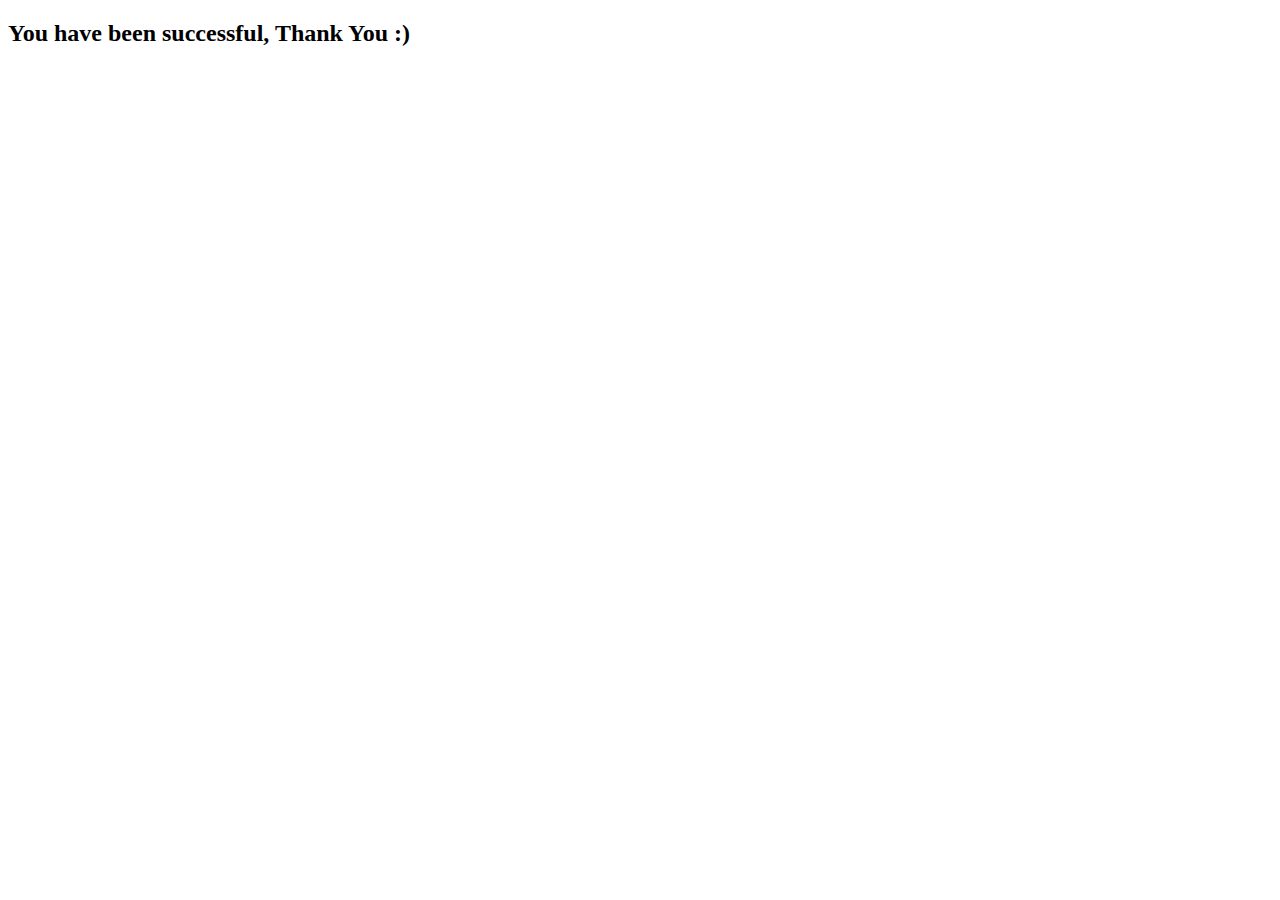
<file: src/main/resources/templates/checkoutcomplete.html>
<!DOCTYPE html>
<html lang="en" xmlns:th="http://www.thymeleaf.org">

<head>
    <div th:replace="common/header :: common-header"/>
</head>

<body>

    <div class="container">
        <div class="row col-md-12">
            <h2>You have been successful, Thank You :)</h2>
        </div>
    </div>


<div th:replace="common/header :: end-scripts"/>
<div class="container" th:replace="common/footer :: common-footer"/>
</body>
</html>
</file>
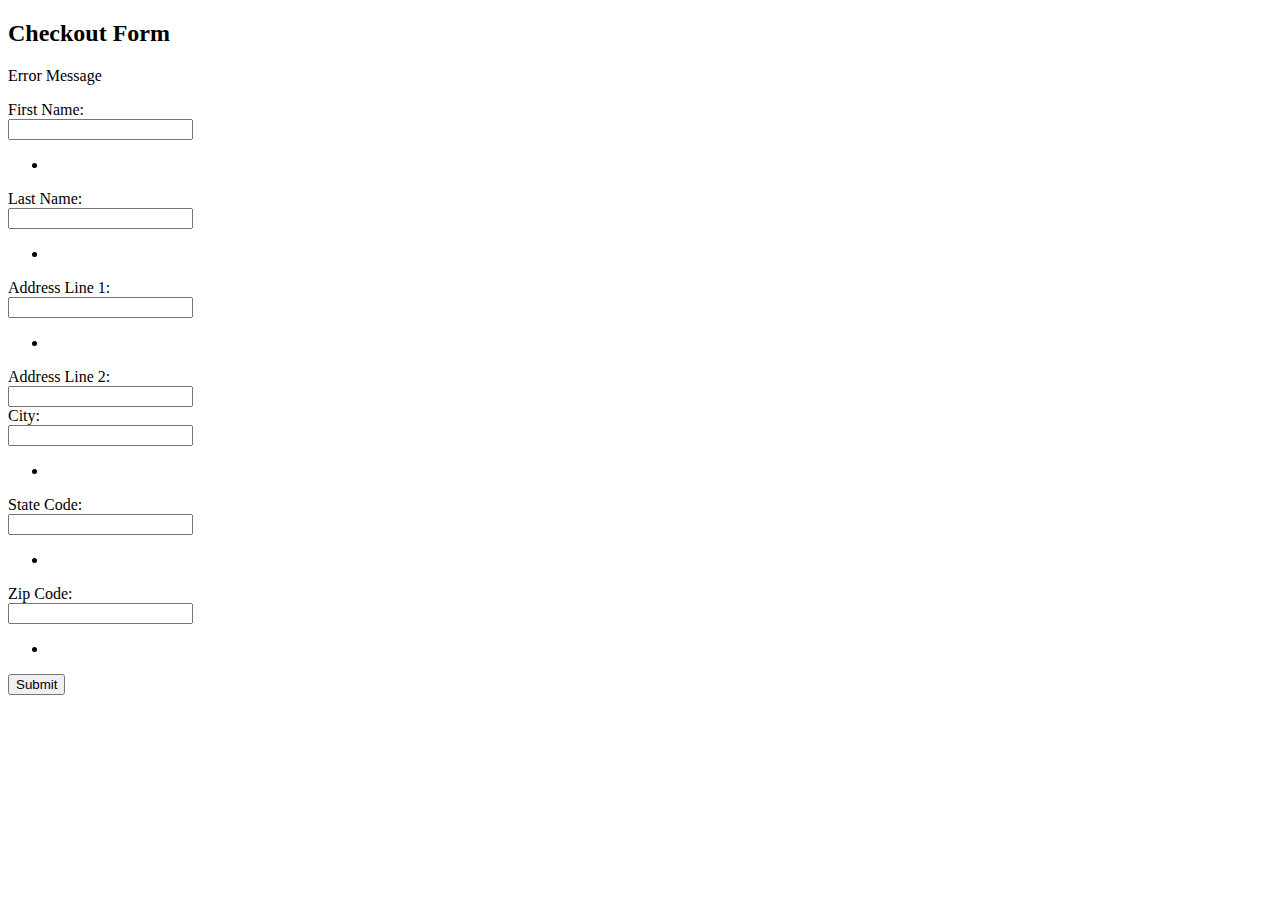
<file: src/main/resources/templates/checkoutform.html>
<!DOCTYPE html>
<html lang="en" xmlns:th="http://www.thymeleaf.org">

<head>
    <div th:replace="common/header :: common-header"/>
</head>

<body>

<div class="container">
    <h2>Checkout Form</h2>

    <form class="form-horizontal" th:object="${checkoutCommand}" th:action="@{/docheckout}" method="post">

        <div th:if="${#fields.hasErrors('*')}" class="alert alert-danger">
            <p th:text="#{checkoutCommand.hasErrors}">Error Message</p>
        </div>

        <div class="form-group" th:class="${#fields.hasErrors('firstName')} ? 'form-group has-error' : 'form-group'">
            <label class="col-sm-2 control-label">First Name:</label>
            <div class="col-sm-10">
                <input type="text" class="form-control" th:field="*{firstName}" th:errorclass="has-error"/>
                <span class="help-block" th:if="${#fields.hasErrors('firstName')}">
                    <ul>
                        <li th:each="err : ${#fields.errors('firstName')}" th:text="${err}"/>
                    </ul>
                </span>
            </div>
        </div>

        <div class="form-group" th:class="${#fields.hasErrors('lastName')} ? 'form-group has-error' : 'form-group'">
            <label class="col-sm-2 control-label">Last Name:</label>
            <div class="col-sm-10">
                <input type="text" class="form-control" th:field="*{lastName}" th:errorclass="has-error"/>
                <span class="help-block" th:if="${#fields.hasErrors('lastName')}">
                    <ul>
                        <li th:each="err : ${#fields.errors('lastName')}" th:text="${err}"/>
                    </ul>
                </span>
            </div>
        </div>

        <div class="form-group" th:class="${#fields.hasErrors('addressLine1')} ? 'form-group has-error' : 'form-group'">
            <label class="col-sm-2 control-label">Address Line 1:</label>
            <div class="col-sm-10">
                <input type="text" class="form-control" th:field="*{addressLine1}" th:errorclass="has-error"/>
                <span class="help-block" th:if="${#fields.hasErrors('addressLine1')}">
                    <ul>
                        <li th:each="err : ${#fields.errors('addressLine1')}" th:text="${err}"/>
                    </ul>
                </span>
            </div>
        </div>

        <div class="form-group">
            <label class="col-sm-2 control-label">Address Line 2:</label>
            <div class="col-sm-10">
                <input type="text" class="form-control" th:field="*{addressLine2}"/>
            </div>
        </div>

        <div class="form-group" th:class="${#fields.hasErrors('city')} ? 'form-group has-error' : 'form-group'">
            <label class="col-sm-2 control-label">City:</label>
            <div class="col-sm-10">
                <input type="text" class="form-control" th:field="*{city}" th:errorclass="has-error"/>
                <span class="help-block" th:if="${#fields.hasErrors('city')}">
                    <ul>
                        <li th:each="err : ${#fields.errors('city')}" th:text="${err}"/>
                    </ul>
                </span>
            </div>
        </div>

        <div class="form-group" th:class="${#fields.hasErrors('stateCode')} ? 'form-group has-error' : 'form-group'">
            <label class="col-sm-2 control-label">State Code:</label>
            <div class="col-sm-10">
                <input type="text" class="form-control" th:field="*{stateCode}" th:errorclass="has-error"/>
                <span class="help-block" th:if="${#fields.hasErrors('stateCode')}">
                    <ul>
                        <li th:each="err : ${#fields.errors('stateCode')}" th:text="${err}"/>
                    </ul>
                </span>
            </div>
        </div>

        <div class="form-group" th:class="${#fields.hasErrors('zipCode')} ? 'form-group has-error' : 'form-group'">
            <label class="col-sm-2 control-label">Zip Code:</label>
            <div class="col-sm-10">
                <input type="text" class="form-control" th:field="*{zipCode}"/>
                <span class="help-block" th:if="${#fields.hasErrors('zipCode')}">
                    <ul>
                        <li th:each="err : ${#fields.errors('zipCode')}" th:text="${err}"/>
                    </ul>
                </span>
            </div>
        </div>

        <div class="row">
            <button type="submit" class="btn btn-primary">Submit</button>
        </div>
    </form>

</div>


<div th:replace="common/header :: end-scripts"/>
<div class="container" th:replace="common/footer :: common-footer"/>
</body>
</html>
</file>
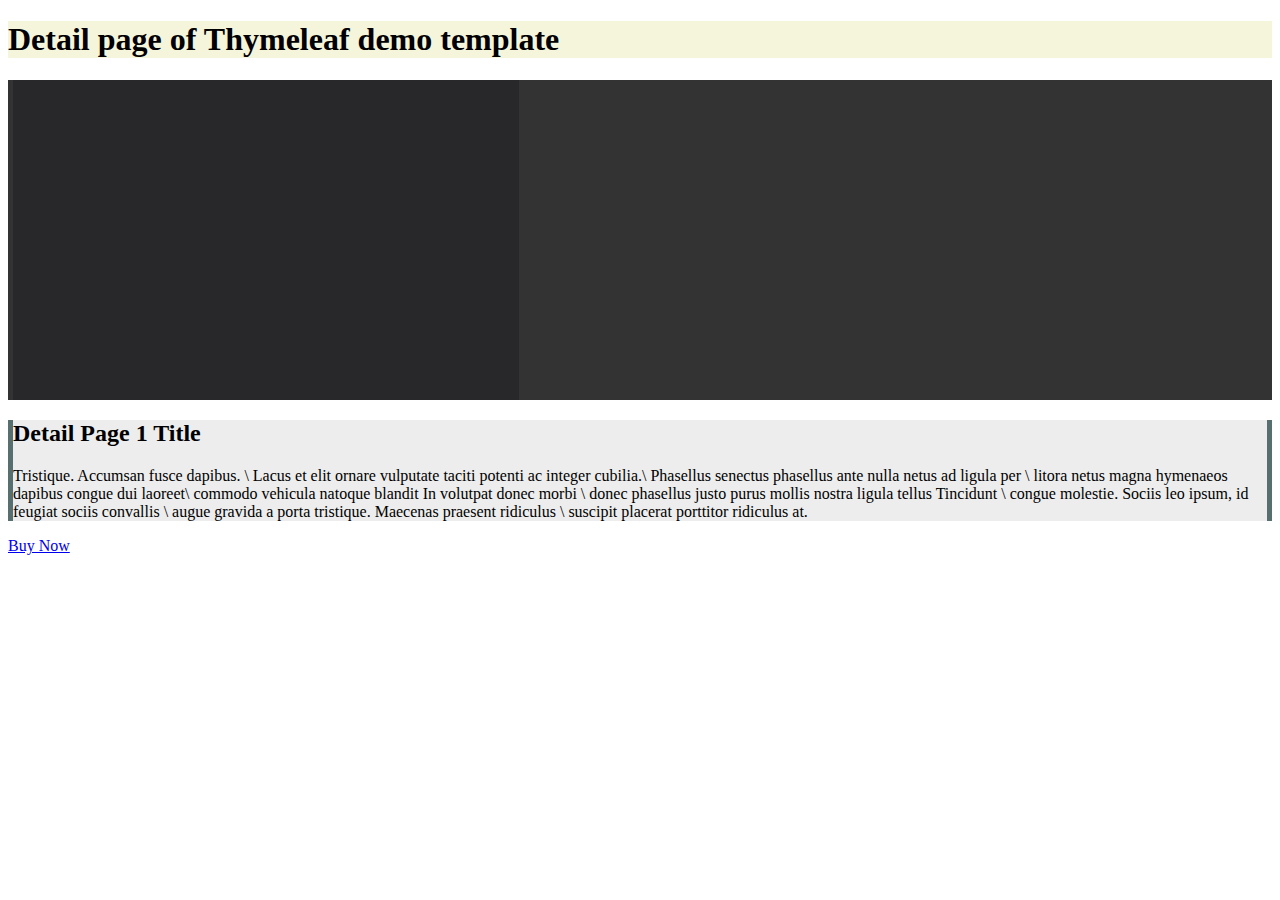
<file: src/main/resources/templates/details.html>
<!DOCTYPE html>
<html lang="en" xmlns:th="http://www.thymeleaf.org">

<head>

    <div th:replace="common/header :: common-header"/>
    <link type="text/css" th:href="@{/css/details.css}" rel="stylesheet" media="screen"/>

</head>


<body>
<div class="container-fluid">

    <div th:replace="common/jumbotron :: common-jumbotron"/>

<div class="container">
        <div class="row">
            <div class="col-md-12" style="background-color: beige">
                <h1>Detail page of Thymeleaf demo template</h1>
            </div>
        </div>
        <div class="row">
            <div class="col-md-6" style="background-color: #333333">
                <div style="background-color: #28282A; margin: 5px; width: 506px; height: 320px;">
                    <img class="center-block" th:src="@{/images/wickedwitchprojectsmoon.png}"/>
                </div>

            </div>
            <div class="col-md-6" style="background-color: #586f6f">
                 <div style="background-color: #ededed; margin: 5px;">
                     <h2>Detail Page 1 Title</h2>
                     <p>Tristique. Accumsan fusce dapibus. \
                         Lacus et elit ornare vulputate taciti potenti ac integer cubilia.\
                         Phasellus senectus phasellus ante nulla netus ad ligula per \
                         litora netus magna hymenaeos dapibus congue dui laoreet\
                         commodo vehicula natoque blandit In volutpat donec morbi \
                         donec phasellus justo purus mollis nostra ligula tellus Tincidunt \
                         congue molestie. Sociis leo ipsum, id feugiat sociis convallis \
                         augue gravida a porta tristique. Maecenas praesent ridiculus \
                         suscipit placerat porttitor ridiculus at.</p>
                 </div>
            </div>
        </div>

        <div class="row">
            <div class="col-md-offset-4 col-md-4">
                <p id="buy-button"><a class="btn btn-primary btn-lg" href="#" role="button">Buy Now</a></p>
           </div>
       </div>
    </div>

</div>

<div th:replace="common/header :: end-scripts"/>

</body>
</html>
</file>
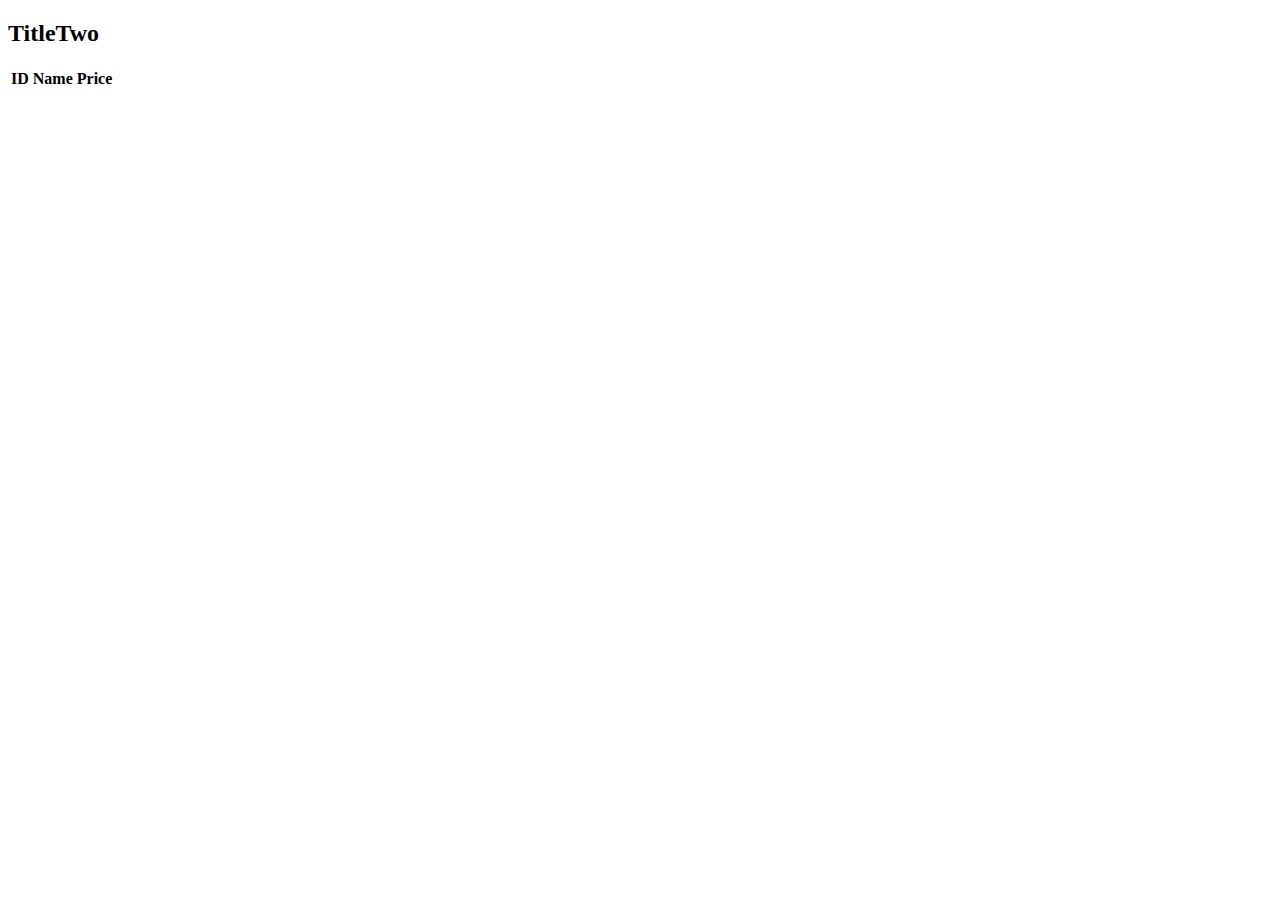
<file: src/main/resources/templates/indextable.html>
<!DOCTYPE html>
<html lang="en" xmlns:th="http://www.thymeleaf.org">

<head>
        <div th:replace="common/header :: common-header"/>

</head>

<body>
<div class="container-fluid">

<div th:replace="common/jumbotron :: common-jumbotron"/>

<div class="row">
    <div class="col-md-12">
        <h2 id="heading-two" th:text="#{index.title.text}">TitleTwo</h2>
    </div>
</div>

    <table>
        <tr>
            <th>ID</th>
            <th>Name</th>
            <th>Price</th>
        </tr>
        <tr th:each="product : ${products}">
            <td th:text="${product.id}"></td>
            <td th:text="${product.courseName}"></td>
            <td th:text="${product.price}"></td>
        </tr>
    </table>

<div class="main-body">
    <div class="row">
            <div class="col-md-3">
                <div class="light-color">
                 <p><a th:text="#{index.div.one}" href="/details/1"/></p>
                </div>
            </div>

        <div class="col-md-3 dark-color">
            <div class="dark-color">
                <p><a th:text="#{index.div.two}" href="/details/2"/></p>
            </div>
        </div>

        <div class="col-md-3 light-color">
            <div class="light-color">
                <p><a th:text="#{index.div.three}" href="/details/3"/></p>
            </div>
        </div>

        <div class="col-md-3 dark-color">
            <div class="dark-color">
                <p><a th:text="#{index.div.four}" href="/details/4"/></p>
            </div>
        </div>
    </div>
</div>

</div><!-- /.container -->

<div th:replace="common/header :: end-scripts"/>


<div class="container" th:replace="common/footer :: common-footer"/>

</body>
</html>
</file>
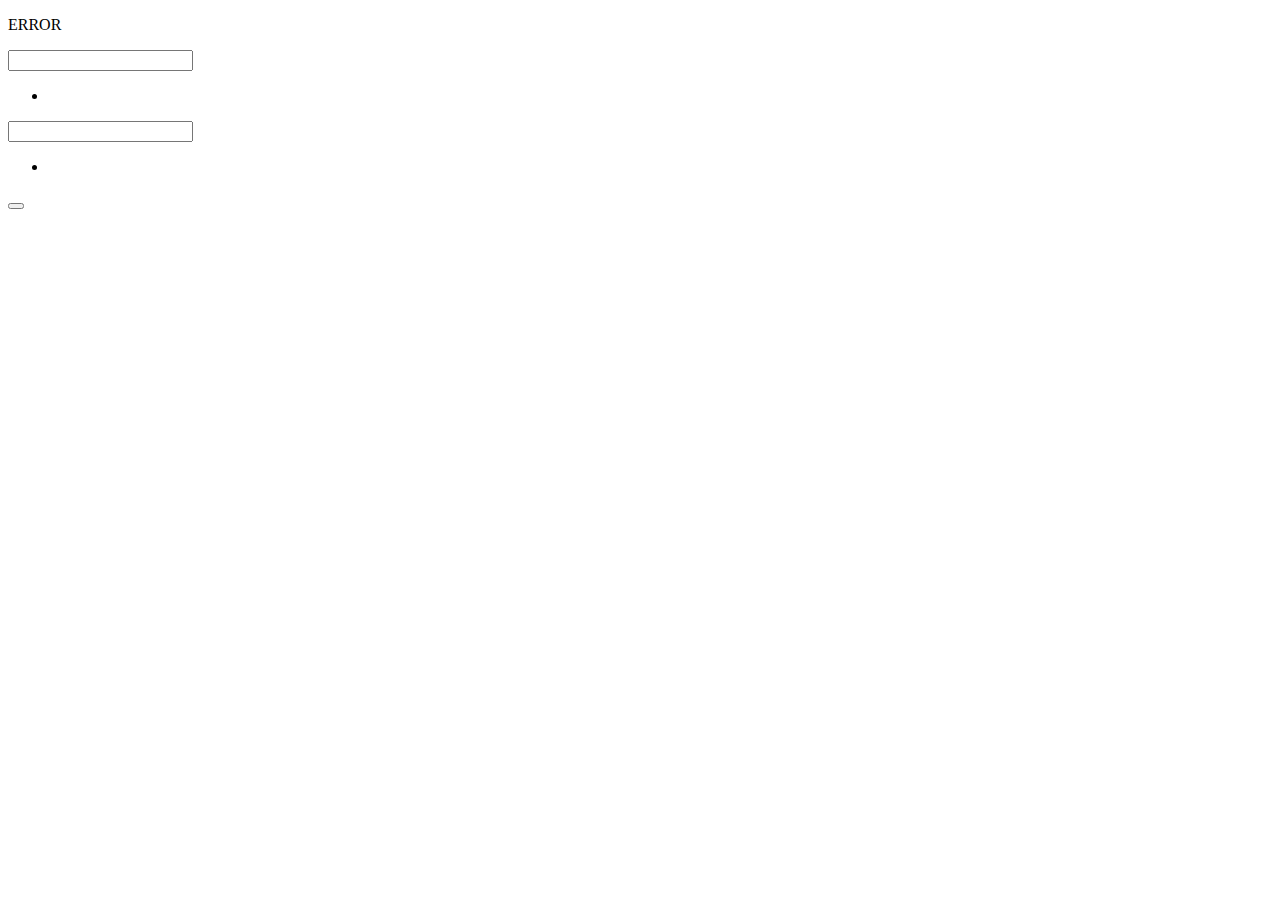
<file: src/main/resources/templates/login.html>
<!DOCTYPE html>
<html lang="en" xmlns:th="http://www.thymeleaf.org">

<head>
    <div th:replace="common/header :: common-header"/>
</head>

<body>

<div class="container" th:fragment="login">
            <div class="navbar navbar-inverse navbar-fixed-top">
                <div class="container-fluid">

<div class="pull-right">
    <form class="form-inline" th:object="${loginCommand}" th:action="@{/login}" method="post">

        <div th:if="${#fields.hasErrors('*')}" class="alert alert-danger">
            <p th:text="#{loginCommand.hasErrors}">ERROR</p>
        </div>

        <div class="form-group" th:class="${#fields.hasErrors('userName')} ? 'form-group has-error' : 'form-group'">
            <label for="username" th:text="#{login.username}"/>
            <input type="text" id="username" name="username" class="form-control" th:field="*{userName}" th:errorclass="has-error"/>
            <span class="help-block" th:if="${#fields.hasErrors('userName')}">
                <ul>
                    <li th:each="err : ${#fields.errors('userName')}" th:text="${err}"/>
                </ul>
            </span>
        </div>

        <div class="form-group" th:class="${#fields.hasErrors('password')} ? 'form-group has-error' : 'form-group'">
            <label for="password" th:text="#{login.password}"/>
            <input type="password" id="password" name="password" class="form-control" th:field="*{password}" th:errorclass="has-error"/>
            <span class="help-block" th:if="${#fields.hasErrors('password')}">
                <ul>
                    <li th:each="err : ${#fields.errors('password')}" th:text="${err}"/>
                </ul>
            </span>
        </div>

        <div class="form-group">
            <button id="loginbtn" type="submit" class="btn btn-default" th:text="#{login.submit.button}"/>
        </div>
    </form>
</div>
</div>
</div>
</div>


    <div th:replace="common/footer :: common-footer"/>
    <div th:replace="common/header :: end-scripts"/>
</body>
</html>
</file>
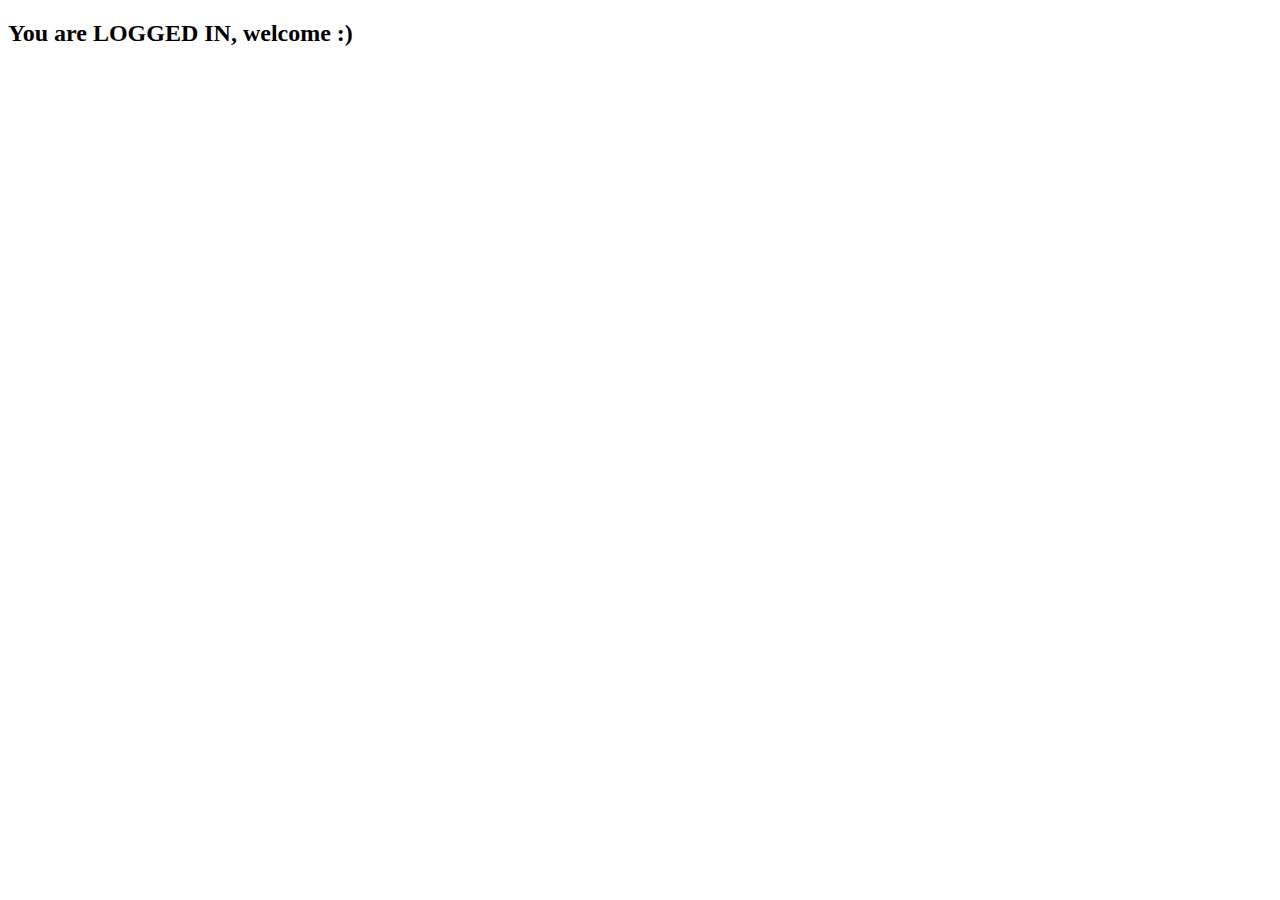
<file: src/main/resources/templates/logincomplete.html>
<!DOCTYPE html>
<html lang="en" xmlns:th="http://www.thymeleaf.org">

<head>
    <div th:replace="common/header :: common-header"/>
</head>

<body>

<div class="container">
    <div class="row col-md-12">
        <h2>You are LOGGED IN, welcome :)</h2>
    </div>
</div>


<div th:replace="common/header :: end-scripts"/>
<div class="container" th:replace="common/footer :: common-footer"/>
</body>
</html>
</file>
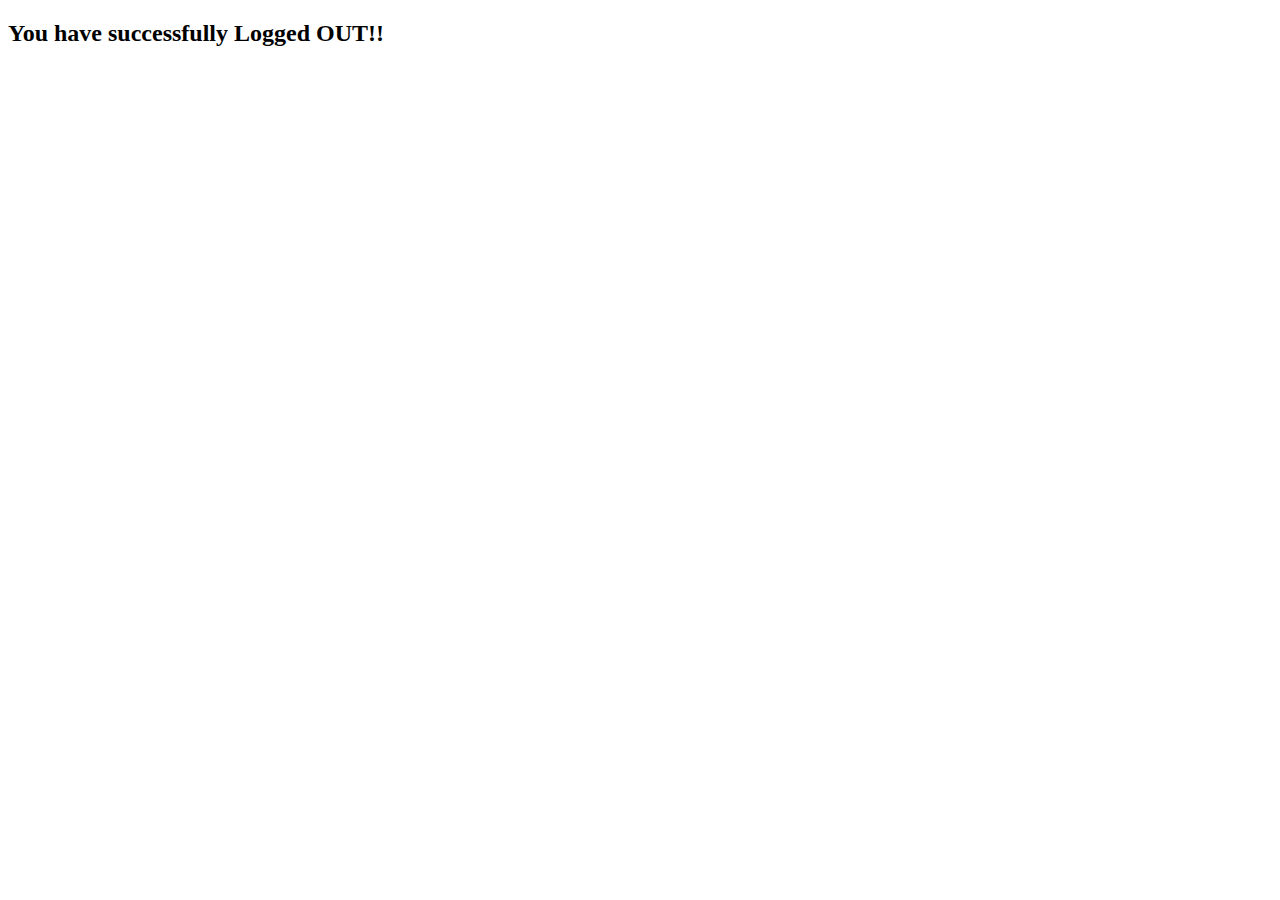
<file: src/main/resources/templates/logout-success.html>
<!DOCTYPE html>
<html lang="en" xmlns:th="http://www.thymeleaf.org">

<head>
    <div th:replace="common/header :: common-header"/>
</head>

<body>

<div class="container">
    <div class="row col-md-12">
        <h2>You have successfully Logged OUT!!</h2>
    </div>
</div>


<div th:replace="common/header :: end-scripts"/>
<div class="container" th:replace="common/footer :: common-footer"/>
</body>
</html>
</file>
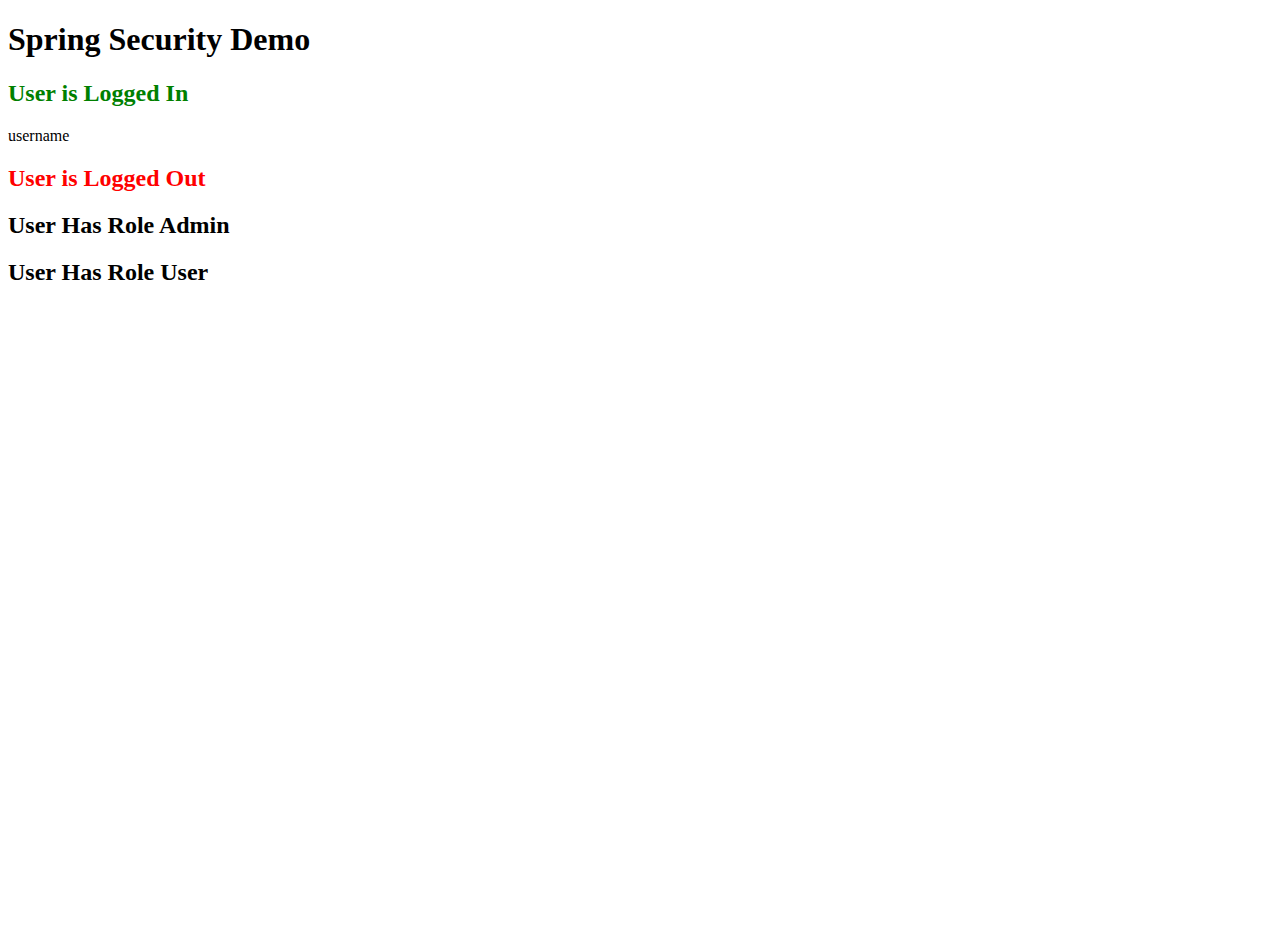
<file: src/main/resources/templates/secured.html>
<!DOCTYPE html>
<html lang="en" xmlns:th="http://www.thymeleaf.org"
                xmlns:sec="http://www.thymeleaf.org/extras/spring-security">

<head>
    <div th:replace="common/header :: common-header"/>
    <title>Secured Content</title>
</head>
<body>

<div class="container" style="height: 100vh;">
    <div class="row">
        <div class="col-md-12">
            <h1>Spring Security Demo</h1>
        </div>
    </div>

    <div class="row" sec:authorize="isAuthenticated()">
        <div class="col-md-10 col-md-offset-2">
            <h2 style="color:green">User is Logged In</h2>
            <p sec:authentication="principal.username">username</p>
        </div>
    </div>

    <div class="row" sec:authorize="!isAuthenticated()">
        <div class="col-md-10 col-md-offset-2">
            <h2 style="color:red">User is Logged Out</h2>
        </div>
    </div>

    <div class="row" sec:authorize="hasRole('ROLE_ADMIN')">
        <div class="col-md-10 col-md-offset-2">
            <h2>User Has Role Admin</h2>
        </div>
    </div>

    <div class="row" sec:authorize="hasRole('ROLE_USER')">
        <div class="col-md-10 col-md-offset-2">
            <h2>User Has Role User</h2>
        </div>
    </div>
</div>


    <div th:replace="common/footer :: end-scripts"/>
</body>
</html>
</file>
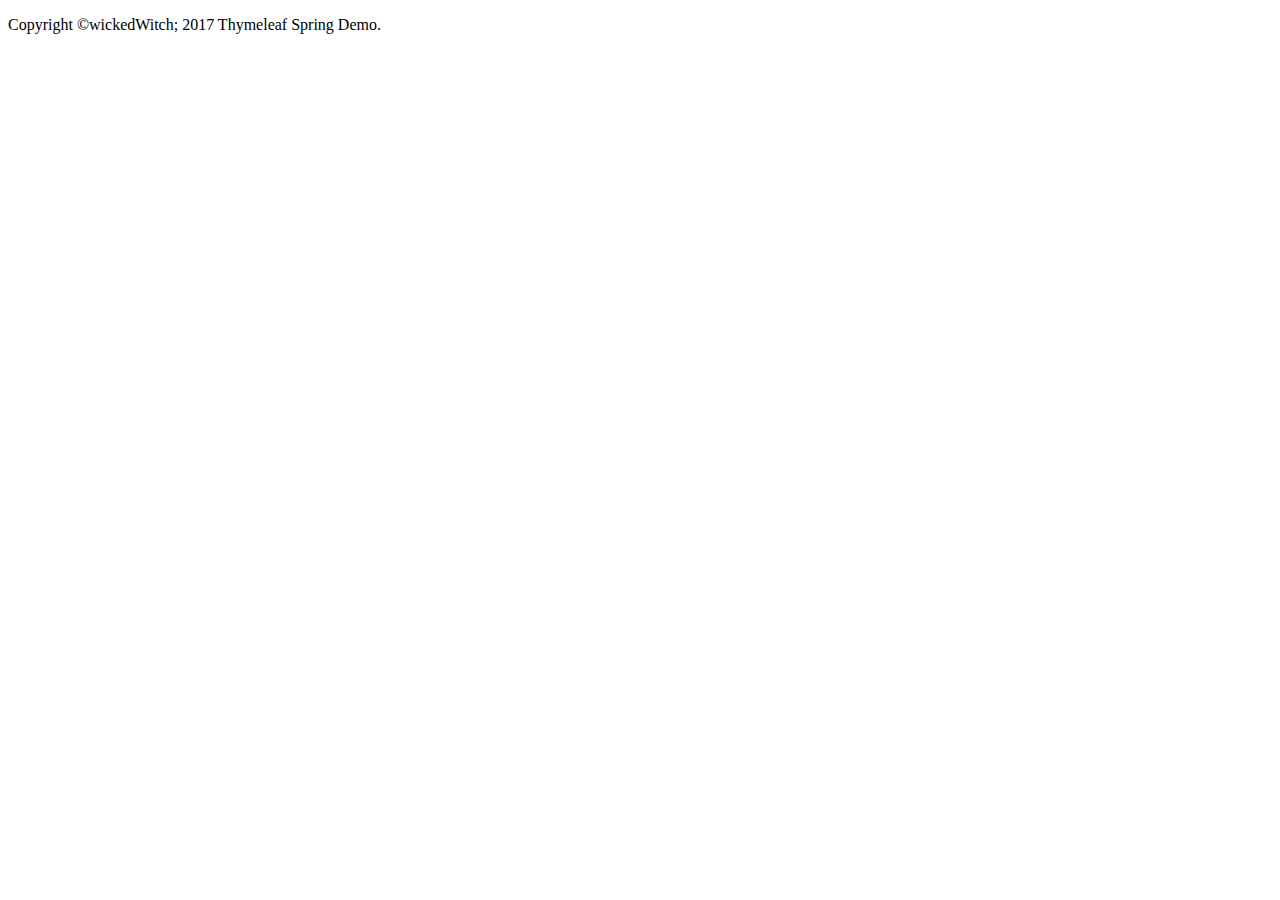
<file: src/main/resources/templates/common/footer.html>
<!DOCTYPE html>
<html lang="en" xmlns:th="http://www.thymeleaf.org">

<body>

<div class="container" th:fragment="common-footer">
    <div class="navbar navbar-inverse navbar-fixed-bottom">
        <div class="container">
            <p>Copyright ©wickedWitch; 2017 Thymeleaf Spring Demo.</p>
        </div>
    </div>
</div>

</body>

</html>
</file>
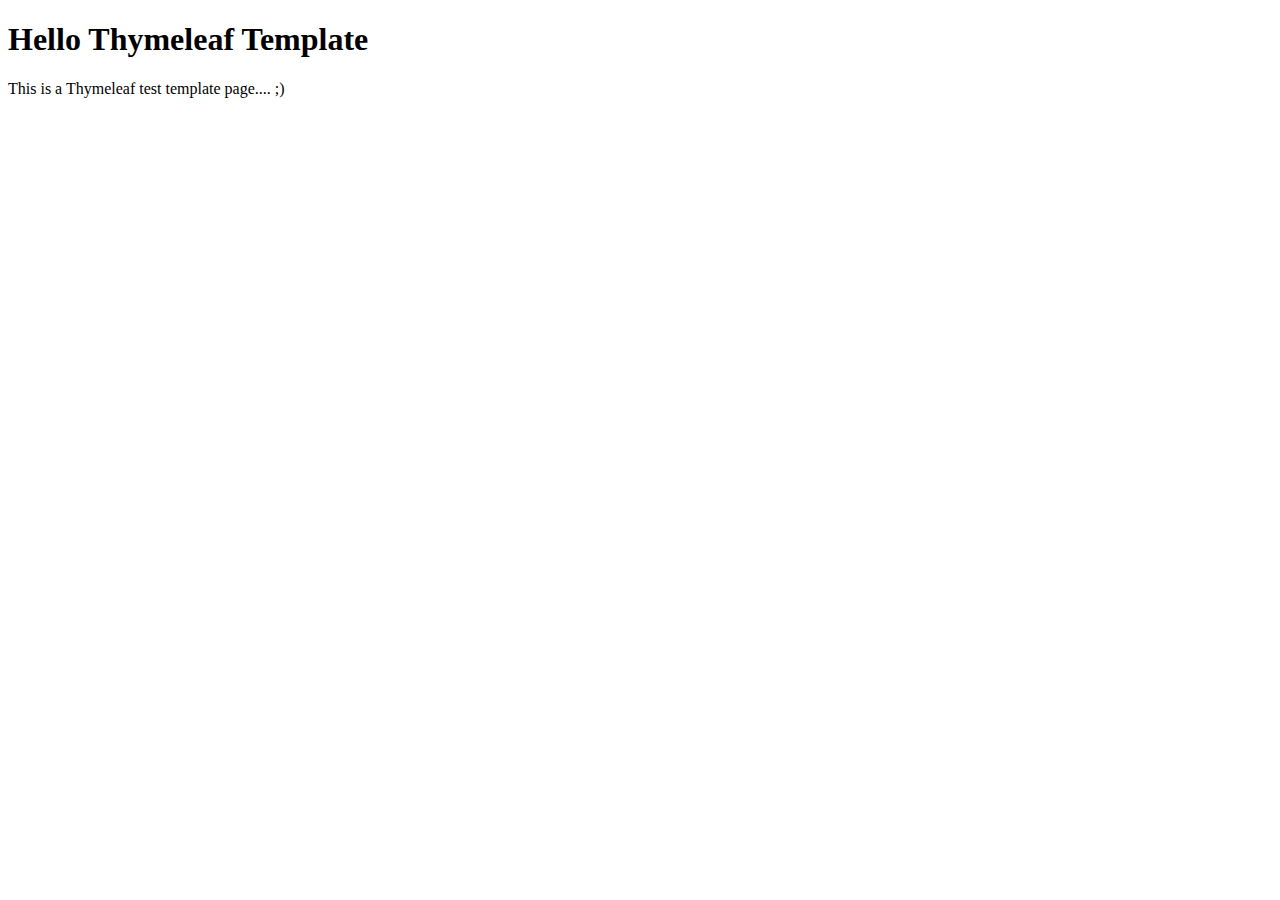
<file: src/main/resources/templates/common/jumbotron.html>
<!DOCTYPE html>
<html lang="en" xmlns:th="http://www.thymeleaf.org">

<body>

<div th:fragment="common-jumbotron">
    <div class="row">
        <div class="col-md-12">
            <div class="jumbotron">
                <div class="container">
                    <h1>Hello Thymeleaf Template</h1>
                    <p class="lead">This is a Thymeleaf test template page.... ;)</p>
                </div>
            </div>
        </div>
    </div>
<div/>

</div>
</body>
</html>
</file>
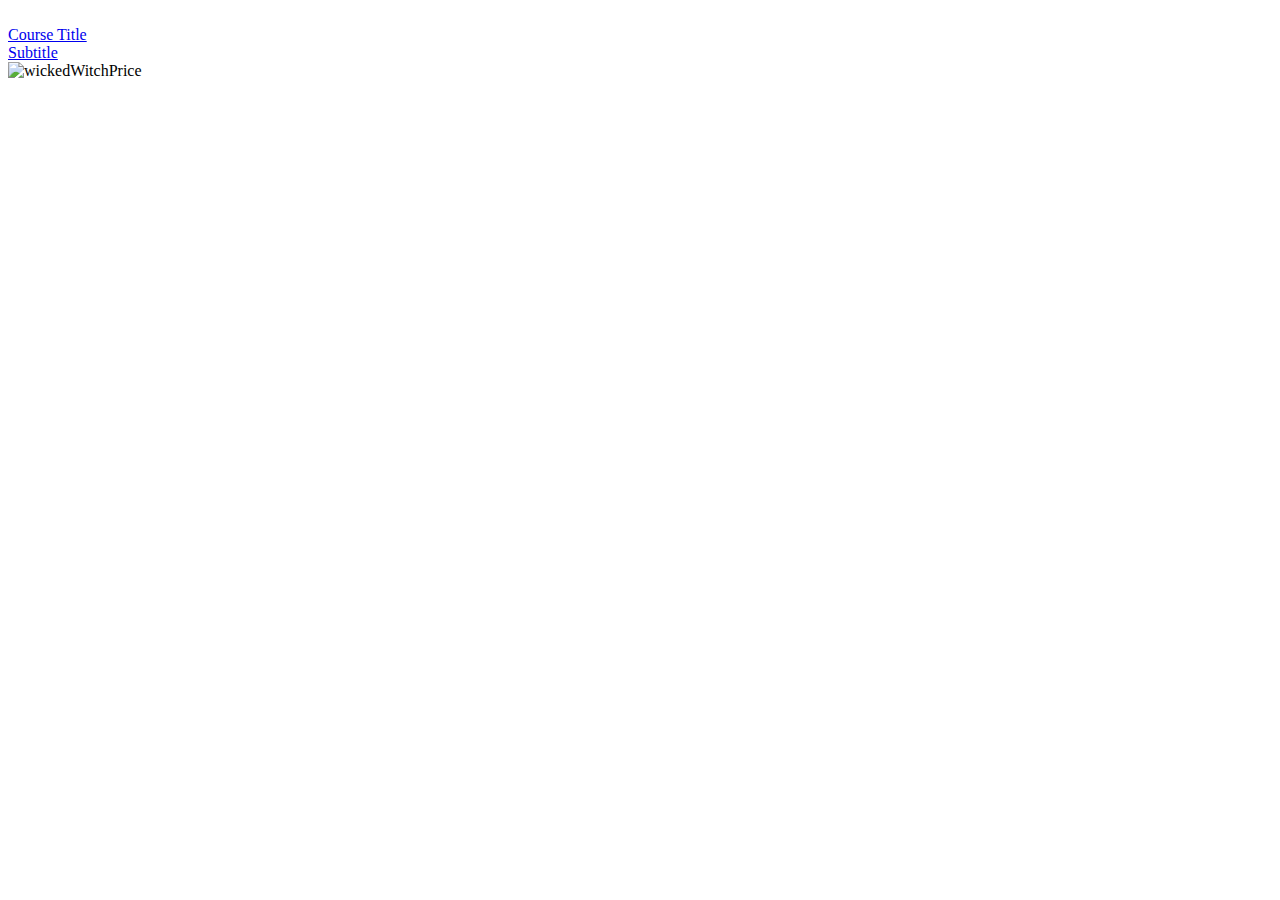
<file: src/main/resources/templates/common/productdiv.html>
<!DOCTYPE html>
<html lang="en" xmlns:th="http://www.thymeleaf.org">

<body>

<div class="col-md-4" th:fragment="productdiv">
    <div class="course-listing">
        <div class="row">
            <a href="product.html" th:href="@{'/details/'+${product.id}}">
                <div class="col-lg-12">
                    <div class="course-box-image-container">
                        <img role="presentation"
                             th:src="@{'/images/'+${product.imageUrl}}"
                             class="course-box-image"/>
                    </div>
                    <div class="course-listing-title" th:text="${product.courseName}">
                        Course Title
                    </div>
                    <div class="course-listing-subtitle" th:text="${product.courseSubtitle}">
                        Subtitle
                    </div>
                </div>
            </a>
        </div>
        <div class="row course-listing-extra-info col-xs-12">
            <div class="col-xs-8">
                <img align="left" alt="wickedWitch"
                     th:src="@{'/images/'+${product.author.image}}"
                     class="img-circle"/>
                <div class="small course-author-name" th:text="${(product.author.firstName) +
                                                            ' ' + (product.author.lastName)}"/>
            </div>
            <div class="col-xs-4">
                <div class="small course-price" th:text="${product.price > 0 ? '$' + product.price : FREE}">
                    Price
                </div>
            </div>
        </div>
    </div>
</div>


</body>

</html>
</file>
